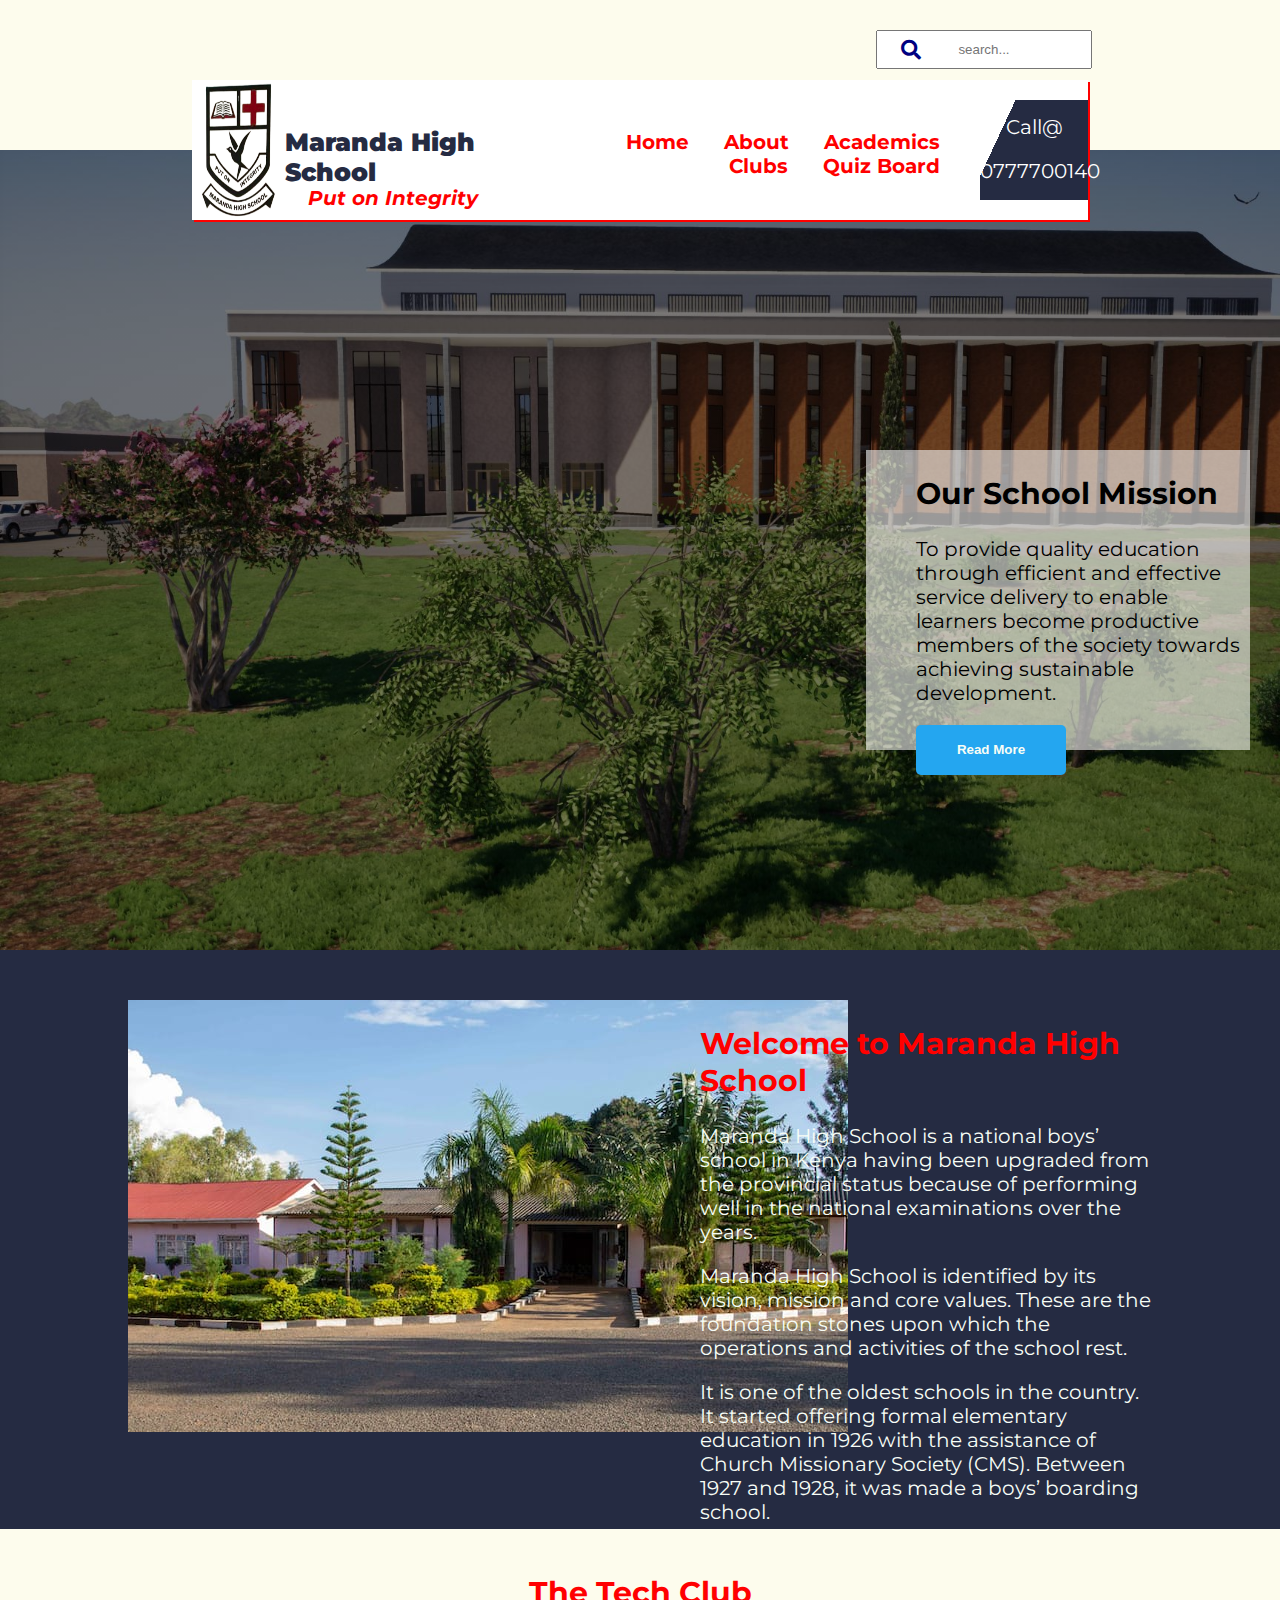
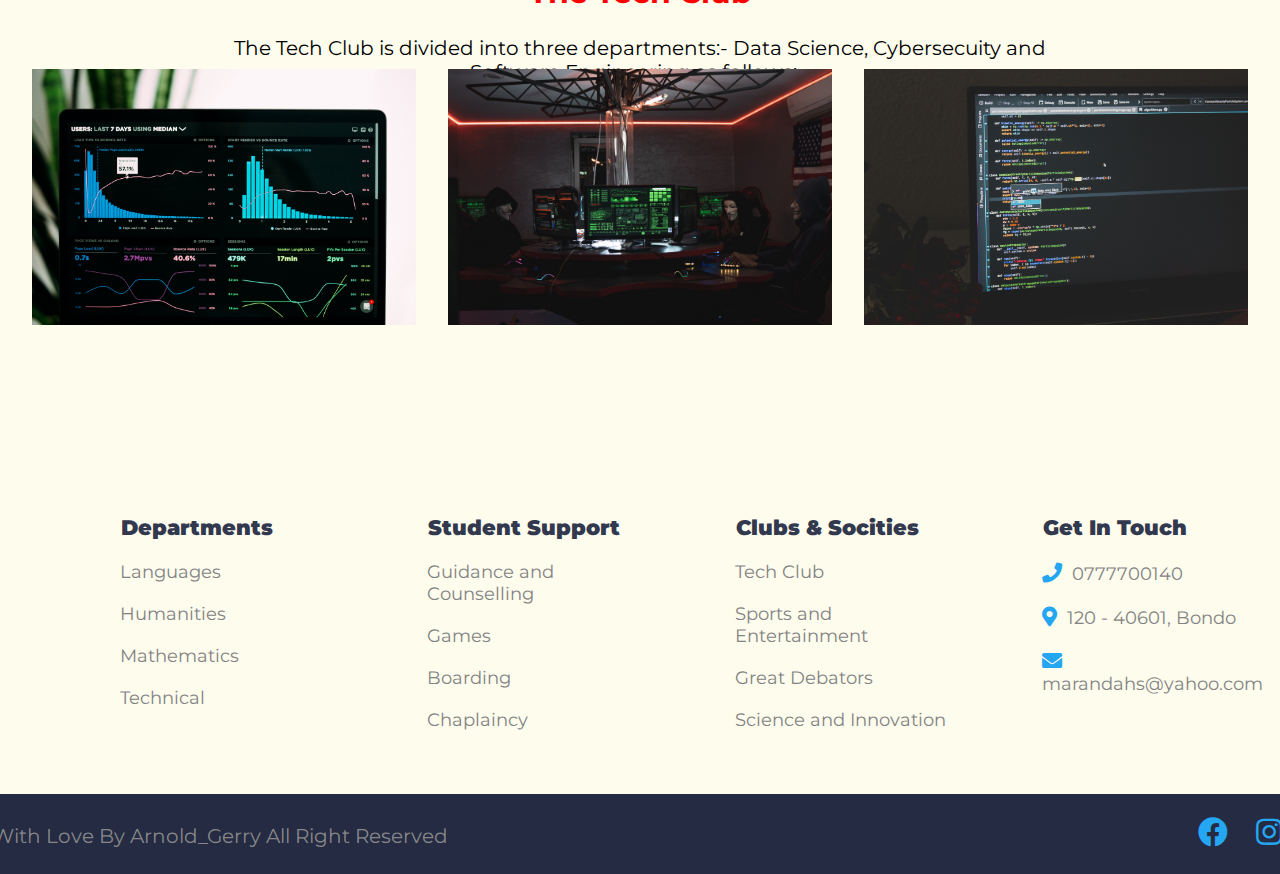
<file: index.html>
<!DOCTYPE html>
<html lang="en">
<head>
    <meta charset="UTF-8">
    <meta http-equiv="X-UA-Compatible" content="IE=edge">
    <meta name="viewport" content="width=device-width, initial-scale=1.0">
    
    <link rel="stylesheet" type="text/css" href="./css/index.css">
    <link href='https://fonts.googleapis.com/css?family=Poppins' rel='stylesheet'>
    <link href='https://fonts.googleapis.com/css?family=Montserrat' rel='stylesheet'>
    <link rel="stylesheet" href="https://use.fontawesome.com/releases/v5.7.2/css/all.css" integrity=crossorigin="anonymous">
    <link rel="stylesheet" href="https://cdnjs.cloudflare.com/ajax/libs/font-awesome/4.7.0/css/font-awesome.min.css">

    <title>Tech Club</title>
</head>
<body>
    
    <!--Container-->
    <div class=container>
        <div class="header">
            <div class="top_header">
                <div class="input_icons">
                    <i class="fas fa-search"></i>
                    <input class="input_field" type="text" placeholder="search...">
                </div>
            </div>
            <div class="nav">
                <div class="logo">
                    <img src="./images/logo.png" alt="Maranda High School Logo">
                    <div class="text-header">
                        <h1><strong>Maranda High School</strong></h1>
                        <p><b>Put on Integrity</b></p>
                    </div>
                </div>

                <div class="navbar">
                    <ul>
                        <li><a href="index.html">Home</a></li>
                        <li><a href="#">About</a></li>
                        <li><a href="#">Academics</a></li>
                        <li><a href="#">Clubs</a></li>
                        <li id="quizz"><a href="quiz.html">Quiz Board</a></li>
                    </ul>
                </div>

                <div class="landline">
                    <p>Call@</p>
                    <p>0777700140</p>
                </div>
            </div>
        </div>

        <!--Content-->
        <div class="content">
            <div class="background_img">
                <div class="mission">
                    <h2>Our School Mission</h2>
                    <p>To provide quality education through efficient and effective service delivery to enable learners become productive members of the society towards achieving sustainable development.</p>
                    <button id="read_more"><strong><a href="#"></a></a>Read More</strong></button>
                </div>
            </div>
            
            <div class="welcome">
                <div class="welcome_img">
                    <img src="./images/oldadmin.jpg" alt="">
                </div>
                <div class="welcome_text">
                    <h2>Welcome to Maranda High School</h2>
                    <p>Maranda High School is a national boys’ school in Kenya having been upgraded from the provincial status because of performing well in the national examinations over the years.</p>
                    <p>Maranda High School is identified by its vision, mission and core values. These are the foundation stones upon which the operations and activities of the school rest.</p>
                    <p>It is one of the oldest schools in the country. It started offering formal elementary education in 1926 with the assistance of Church Missionary Society (CMS). Between 1927 and 1928, it was made a boys’ boarding school.</p>
                </div>
            </div>

            <div class="techclub">
                <div class="heading">
                    <h2>The Tech Club</h2>
                    <p>The Tech Club is divided into three departments:- Data Science, Cybersecuity and Software Engineering as follows: - </p>
                </div>
                <div class="departments">
                    <div id="datascience">
                        <!--<p>Data Science</p>-->
                    </div>
                    <div id="cybersecurity">
                        <!--<p>Cyber Security</p>-->
                    </div>
                    <div id="softwareeng">
                        <!--<p>Software Engineering</p>-->
                    </div>
                </div>
            </div>
        </div>
        <!--End Content-->

        <!-- Footer -->
        <div class="footer">
            <div class="department">
                <h3><strong>Departments</strong></h3>
                <ul>
                    <li><a href="#"></a>Languages</li>
                    <li><a href="#"></a>Humanities</li>
                    <li><a href="#"></a>Mathematics</li>
                    <li><a href="#"></a>Technical</li>
                </ul>
            </div>

            <div class="support">
                <h3><strong>Student Support</strong></h3>
                <ul>
                    <li><a href="#"></a>Guidance and Counselling</li>
                    <li><a href="#"></a>Games</li>
                    <li><a href="#"></a>Boarding</li>
                    <li><a href="#"></a>Chaplaincy</li>
                </ul>
            </div>

            <div class="clubs">
                <h3><strong>Clubs & Socities</strong></h3>
                <ul>
                    <li><a href="#"></a>Tech Club</li>
                    <li><a href="#"></a>Sports and Entertainment</li>
                    <li><a href="#"></a>Great Debators</li>
                    <li><a href="#"></a>Science and Innovation</li>
                </ul>
            </div>

            <div class="intouch">
                <h3><strong>Get In Touch</strong></h3>
                <ul>
                    <li><span><i class="fas fa-phone"></i></span><a href="#"></a>0777700140</li>
                    <li><span><i class="fas fa-map-marker-alt"></i></span><a href="#"></a>120 - 40601, Bondo</li>
                    <li><span><i class="fas fa-envelope"></i></span></i><a href="#"></a>marandahs@yahoo.com</li>
                </ul>
            </div>
        </div>
        <!-- End Footer -->

        <!--Bottom Footer-->
        <div class="btmfooter">
            <div class="sign">
                <p>Made With Love By Arnold_Gerry All Right Reserved</p>
            </div>
            <div class="socials">
                <i class="fab fa-facebook"></i>
                <i class="fab fa-instagram"></i>
                <i class="fab fa-twitter"></i>
            </div>
        </div>
        <!--End Bottom Footer-->

    </div>
    <!--Container-->
    
</body>
</html>
</file>
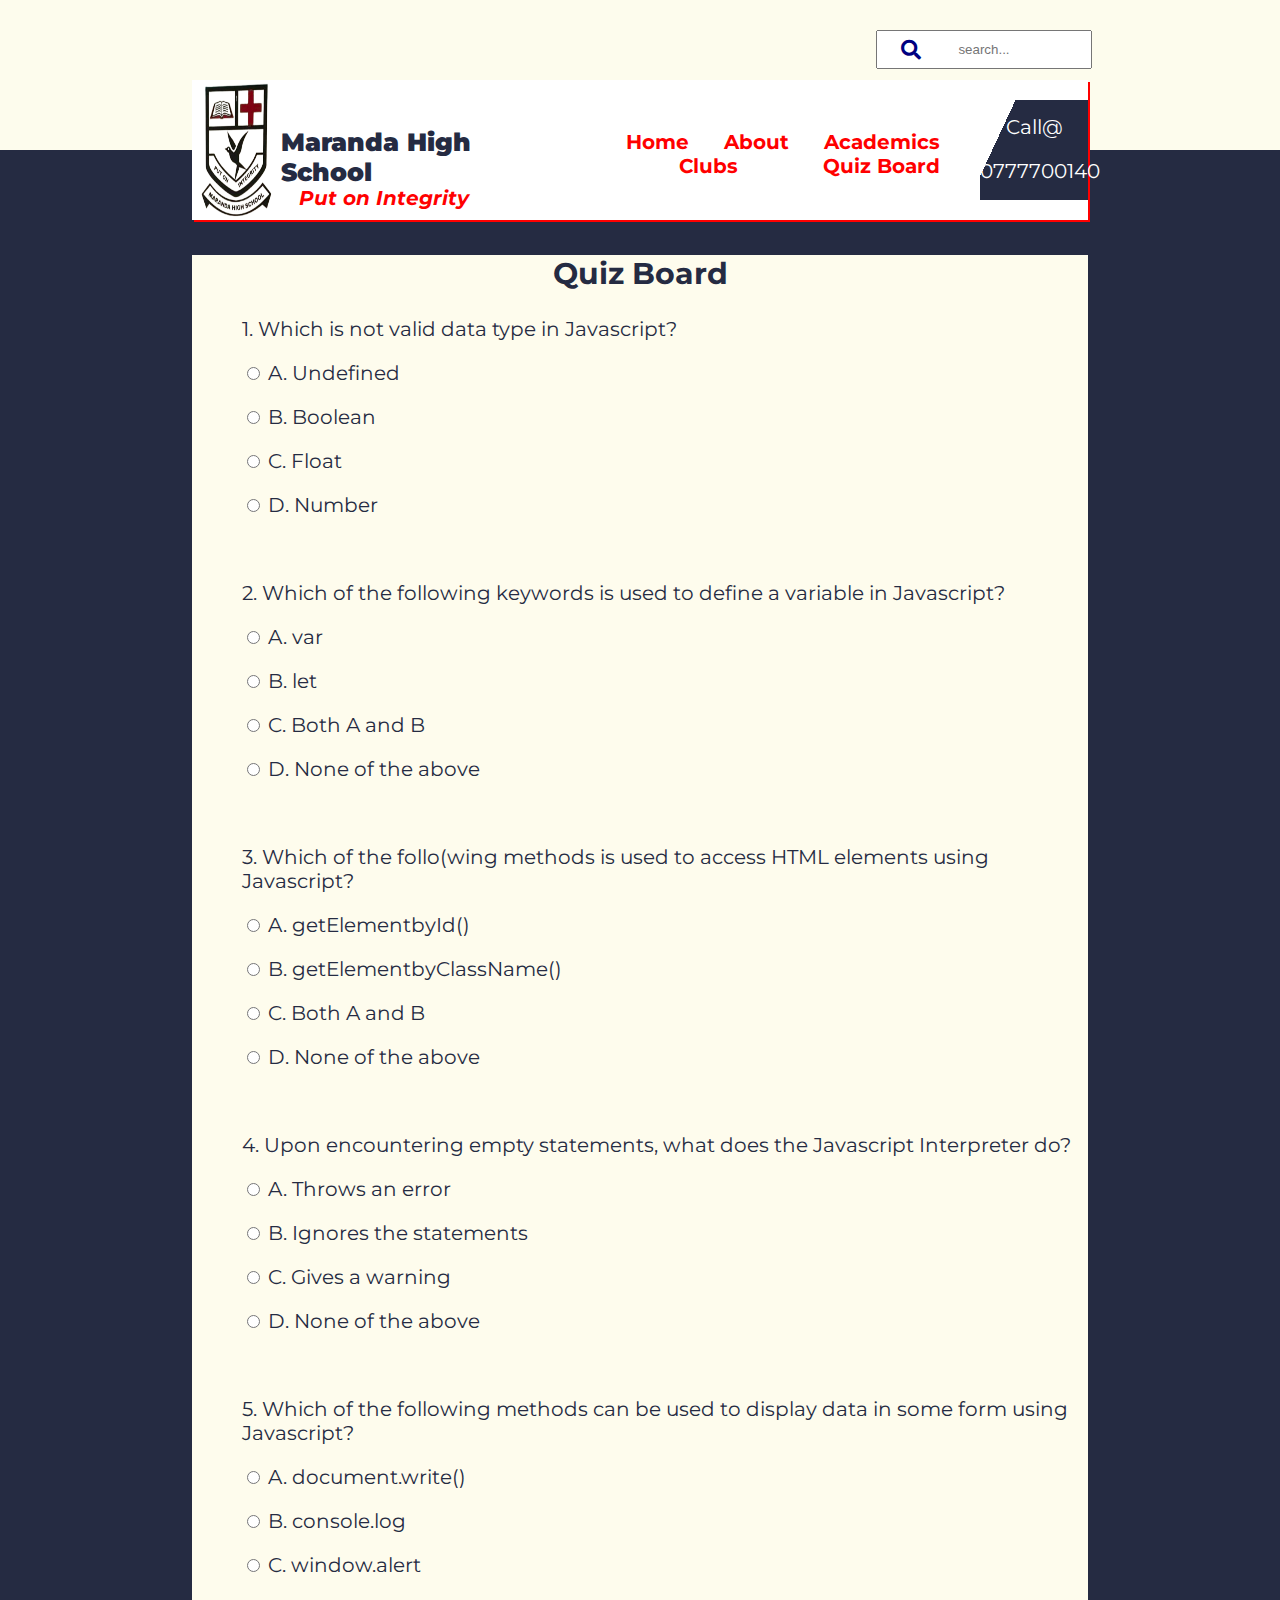
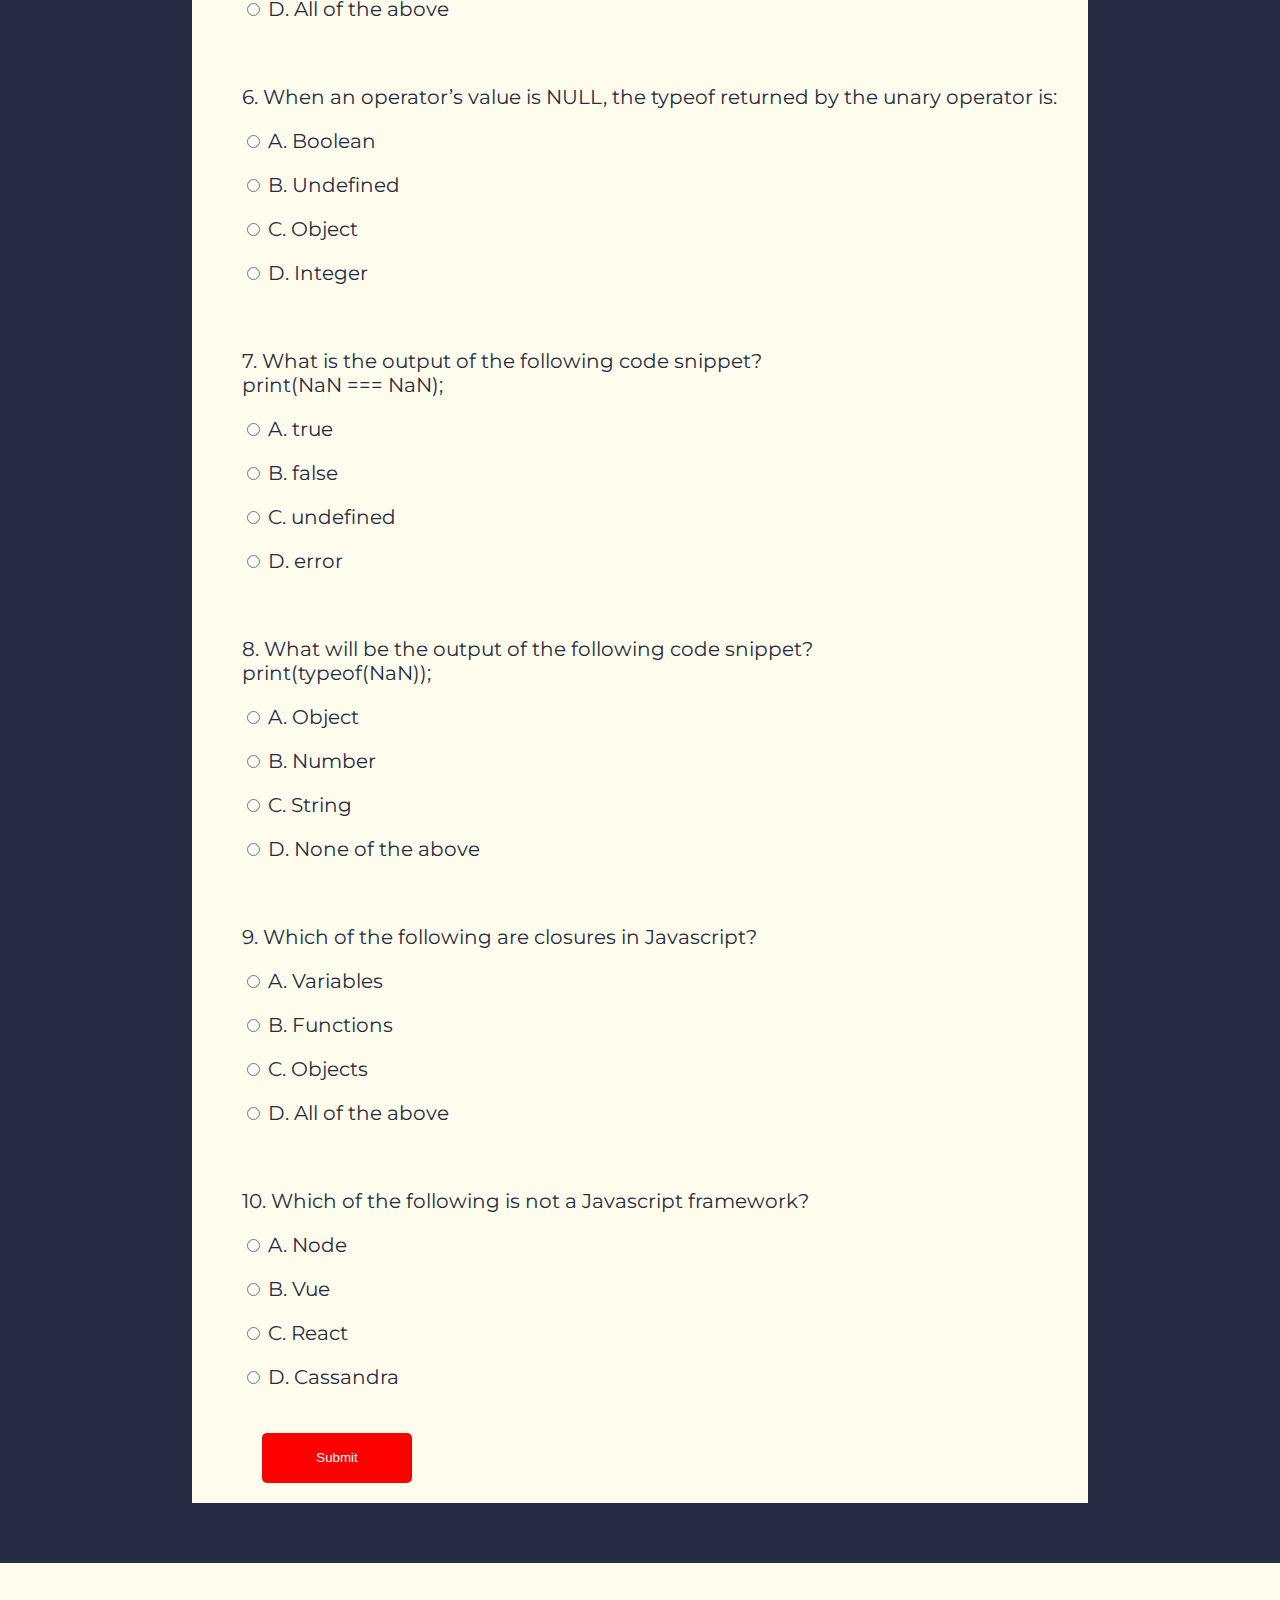
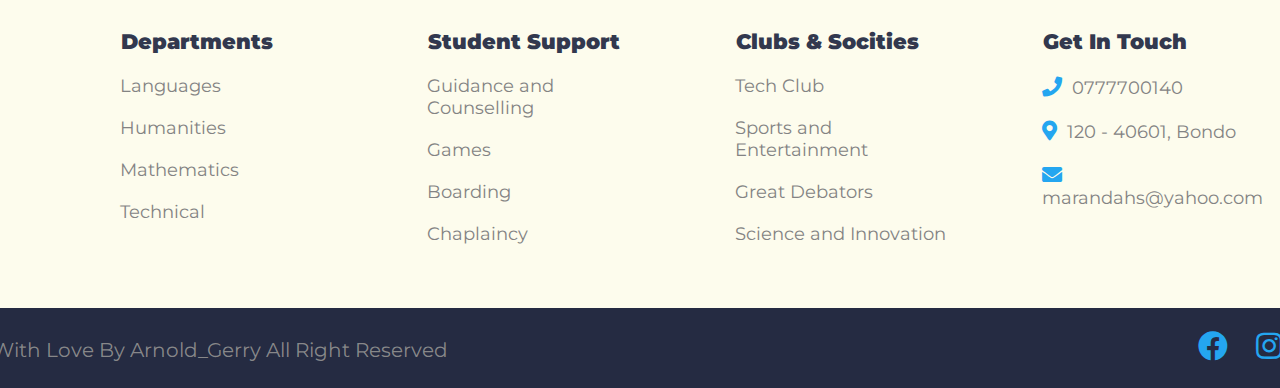
<file: quiz.html>
<!DOCTYPE html>
<html lang="en">
<head>
    <meta charset="UTF-8">
    <meta http-equiv="X-UA-Compatible" content="IE=edge">
    <meta name="viewport" content="width=device-width, initial-scale=1.0">
    
    <link rel="stylesheet" type="text/css" href="./css/index.css">
    <link href='https://fonts.googleapis.com/css?family=Poppins' rel='stylesheet'>
    <link href='https://fonts.googleapis.com/css?family=Montserrat' rel='stylesheet'>
    <link rel="stylesheet" href="https://use.fontawesome.com/releases/v5.7.2/css/all.css" integrity=crossorigin="anonymous">
    <link rel="stylesheet" href="https://cdnjs.cloudflare.com/ajax/libs/font-awesome/4.7.0/css/font-awesome.min.css">

    <title>Tech Club</title>
</head>
<body>

    <!--Container-->
    <div class=container>
        <div class="header">
            <div class="top_header">
                <div class="input_icons">
                    <i class="fas fa-search"></i>
                    <input class="input_field" type="text" placeholder="search...">
                </div>
            </div>
            <div class="nav">
                <div class="logo">
                    <img src="./images/logo.png" alt="Maranda High School Logo">
                    <div class="text-header">
                        <h1><strong>Maranda High School</strong></h1>
                        <p><b>Put on Integrity</b></p>
                    </div>
                </div>

                <div class="navbar">
                    <ul>
                        <li><a href="index.html">Home</a></li>
                        <li><a href="#">About</a></li>
                        <li><a href="#">Academics</a></li>
                        <li><a href="#">Clubs</a></li>
                        <li id="quiz"><a href="quiz.html">Quiz Board</a></li>
                    </ul>
                </div>

                <div class="landline">
                    <p>Call@</p>
                    <p>0777700140</p>
                </div>
            </div>
        </div>
    </div>

    <!--Quiz Board-->
    <div class="board">
    <h2>Quiz Board</h2>
    <form name="quiz" id="quiz">
        <!--Question 1-->
        <div>
            <p>1. Which is not valid data type in Javascript?</p>
            <p><input type="radio" name="quiz1" value="Undefined"> A. Undefined</p>
            <p><input type="radio" name="quiz1" value="Boolean"> B. Boolean</p>
            <p><input type="radio" name="quiz1" value="Float"> C. Float</p>
            <p><input type="radio" name="quiz1" value="Number"> D. Number</p>
        </div>
        <br>
        <!--Question 2-->
        <div>
            <p>2. Which of the following keywords is used to define a variable in Javascript?</p>
            <p><input type="radio" name="quiz2" value="var"> A. var</p>
            <p><input type="radio" name="quiz2" value="let"> B. let</p>
            <p><input type="radio" name="quiz2" value="Both"> C. Both A and B</p>
            <p><input type="radio" name="quiz2" value="None"> D. None of the above</p>
        </div>
        <br>
        <!--Question 3-->
        <div>
            <p>3. Which of the follo(wing methods is used to access HTML elements using Javascript?</p>
            <p><input type="radio" name="quiz3" value="getElementbyId"> A. getElementbyId()</p>
            <p><input type="radio" name="quiz3" value="getElementbyClassName"> B. getElementbyClassName()</p>
            <p><input type="radio" name="quiz3" value="Both"> C. Both A and B</p>
            <p><input type="radio" name="quiz3" value="None"> D. None of the above</p>
        </div>
        <br>
        <!--Question 4-->
        <div>
            <p>4. Upon encountering empty statements, what does the Javascript Interpreter do?</p>
            <p><input type="radio" name="quiz4" value="Throws"> A. Throws an error</p>
            <p><input type="radio" name="quiz4" value="Ignores"> B. Ignores the statements</p>
            <p><input type="radio" name="quiz4" value="Gives"> C. Gives a warning</p>
            <p><input type="radio" name="quiz4" value="None"> D. None of the above</p>
        </div>
        <br>
        <!--Question 5-->
        <div>
            <p>5. Which of the following methods can be used to display data in some form using Javascript?</p>
            <p><input type="radio" name="quiz5" value="write"> A. document.write()</p>
            <p><input type="radio" name="quiz5" value="console"> B. console.log</p>
            <p><input type="radio" name="quiz5" value="window"> C. window.alert</p>
            <p><input type="radio" name="quiz5" value="all"> D. All of the above</p>
        </div>
        <br>
        <!--Question 6-->
        <div>
            <p>6. When an operator’s value is NULL, the typeof returned by the unary operator is:</p>
            <p><input type="radio" name="quiz6" value="Boolean"> A. Boolean</p>
            <p><input type="radio" name="quiz6" value="Undefined"> B. Undefined</p>
            <p><input type="radio" name="quiz6" value="Object"> C. Object</p>
            <p><input type="radio" name="quiz6" value="Integer"> D. Integer</p>
        </div>
        <br>
        <!--Question 7-->
        <div>
            <p>7. What is the output of the following  code snippet? <br> print(NaN === NaN);</p>
            <p><input type="radio" name="quiz7" value="true"> A. true</p>
            <p><input type="radio" name="quiz7" value="false"> B. false</p>
            <p><input type="radio" name="quiz7" value="undefined"> C. undefined</p>
            <p><input type="radio" name="quiz7" value="error"> D. error</p>
        </div>
        <br>
        <!--Question 8-->
        <div>
            <p>8. What will be the output of the following code snippet? <br> print(typeof(NaN));</p>
            <p><input type="radio" name="quiz8" value="Object"> A. Object</p>
            <p><input type="radio" name="quiz8" value="Number"> B. Number</p>
            <p><input type="radio" name="quiz8" value="String"> C. String</p>
            <p><input type="radio" name="quiz8" value="None of the above"> D. None of the above</p>
        </div>
        <br>
        <!--Question 9-->
        <div>
            <p>9. Which of the following are closures in Javascript?</p>
            <p><input type="radio" name="quiz9" value="Variables"> A. Variables</p>
            <p><input type="radio" name="quiz9" value="Functions"> B. Functions</p>
            <p><input type="radio" name="quiz9" value="Objects"> C. Objects</p>
            <p><input type="radio" name="quiz9" value="All"> D. All of the above</p>
        </div>
        <br>
        <!--Question 10-->
        <div>
            <p>10. Which of the following is not a Javascript framework?</p>
            <p><input type="radio" name="quiz10" value="Node"> A. Node</p>
            <p><input type="radio" name="quiz10" value="Vue"> B. Vue</p>
            <p><input type="radio" name="quiz10" value="React"> C. React</p>
            <p><input type="radio" name="quiz10" value="Cassandra"> D. Cassandra</p>
        </div>
         <br>
        <input type="button" name="" id="submitbtn" value="Submit" onclick="check()">
    </form>
    </div>
    <!--End Quiz Board-->

    <!-- Footer -->
    <div class="footer">
        <div class="department">
            <h3><strong>Departments</strong></h3>
            <ul>
                <li><a href="#"></a>Languages</li>
                <li><a href="#"></a>Humanities</li>
                <li><a href="#"></a>Mathematics</li>
                <li><a href="#"></a>Technical</li>
            </ul>
        </div>

        <div class="support">
            <h3><strong>Student Support</strong></h3>
            <ul>
                <li><a href="#"></a>Guidance and Counselling</li>
                <li><a href="#"></a>Games</li>
                <li><a href="#"></a>Boarding</li>
                <li><a href="#"></a>Chaplaincy</li>
            </ul>
        </div>

        <div class="clubs">
            <h3><strong>Clubs & Socities</strong></h3>
            <ul>
                <li><a href="#"></a>Tech Club</li>
                <li><a href="#"></a>Sports and Entertainment</li>
                <li><a href="#"></a>Great Debators</li>
                <li><a href="#"></a>Science and Innovation</li>
            </ul>
        </div>

        <div class="intouch">
            <h3><strong>Get In Touch</strong></h3>
            <ul>
                <li><span><i class="fas fa-phone"></i></span><a href="#"></a>0777700140</li>
                <li><span><i class="fas fa-map-marker-alt"></i></span><a href="#"></a>120 - 40601, Bondo</li>
                <li><span><i class="fas fa-envelope"></i></span></i><a href="#"></a>marandahs@yahoo.com</li>
            </ul>
        </div>
    </div>
    <!-- End Footer -->

    <!--Bottom Footer-->
    <div class="btmfooter">
        <div class="sign">
            <p>Made With Love By Arnold_Gerry All Right Reserved</p>
        </div>
        <div class="socials">
            <i class="fab fa-facebook"></i>
            <i class="fab fa-instagram"></i>
            <i class="fab fa-twitter"></i>
        </div>
    </div>
    <!--End Bottom Footer-->


    <!--Scripts-->
    <script src="./js/script.js"></script>

</body>
</html>
</file>
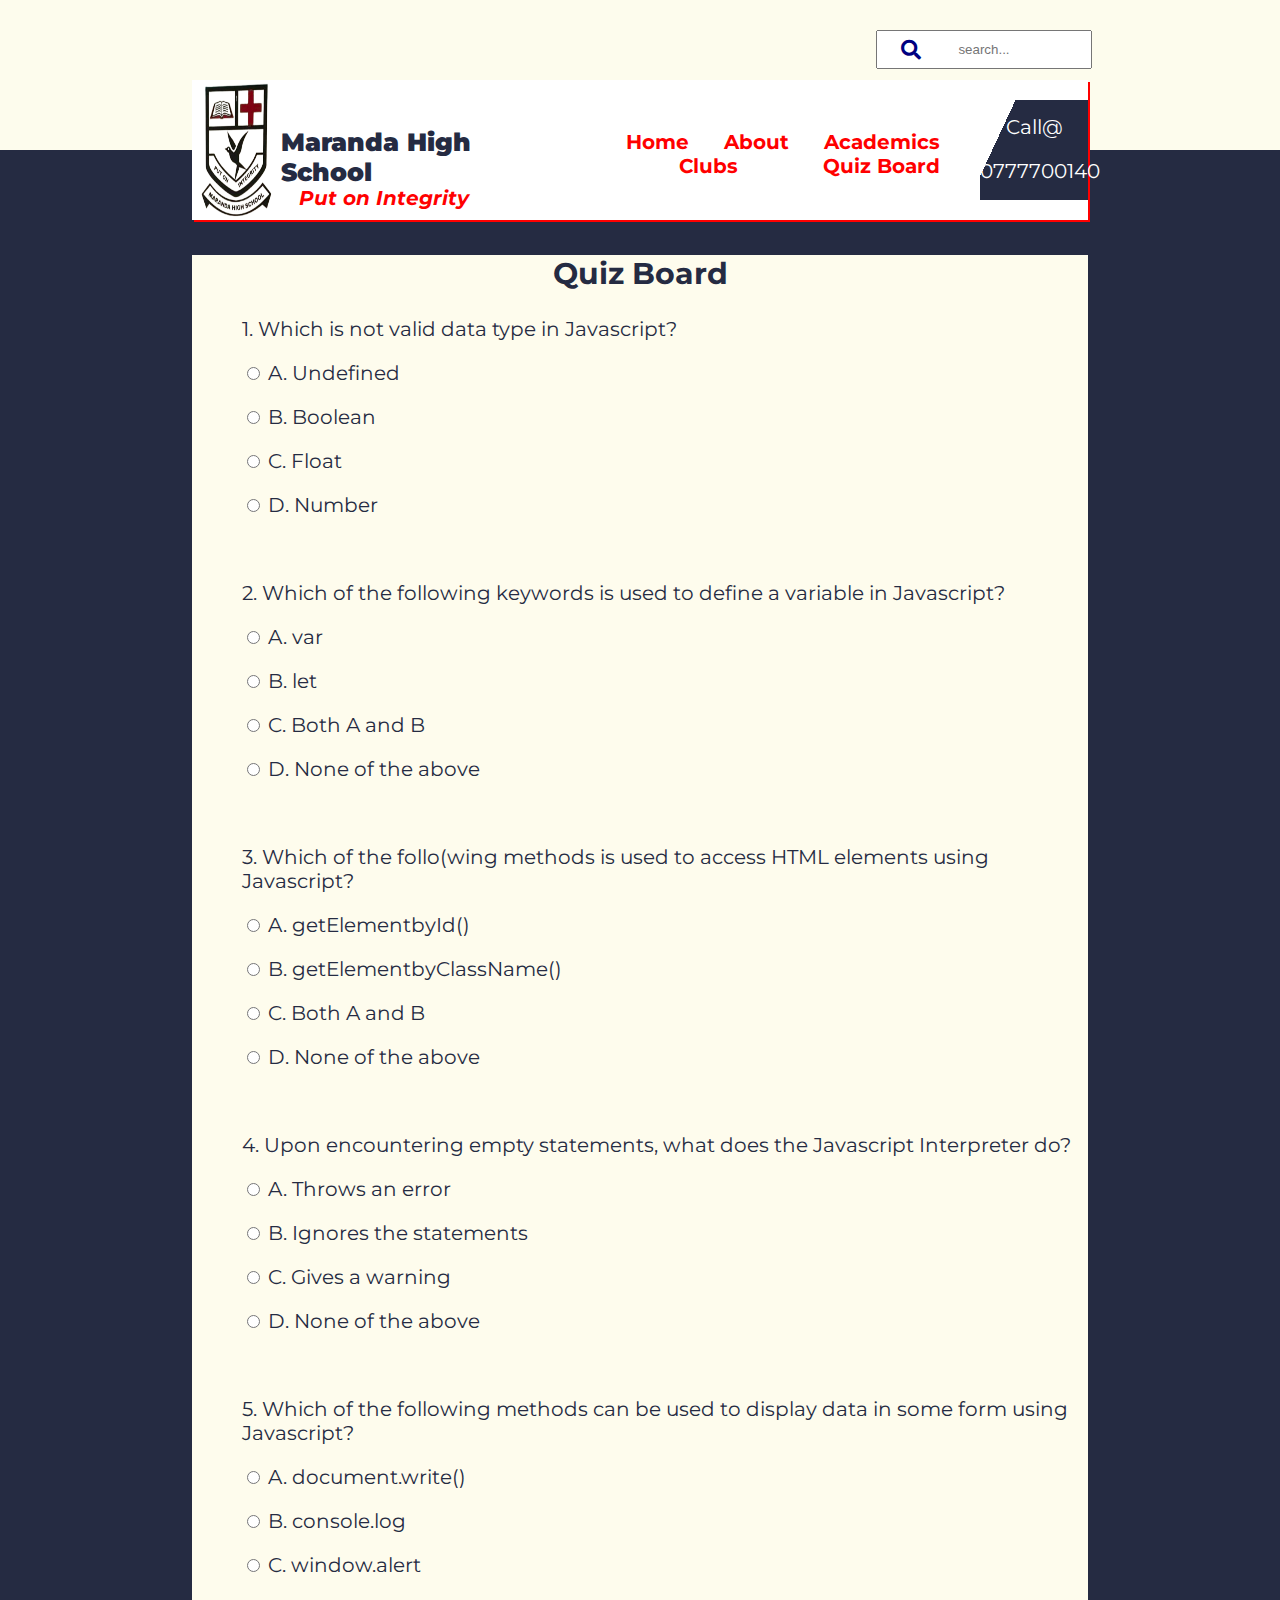
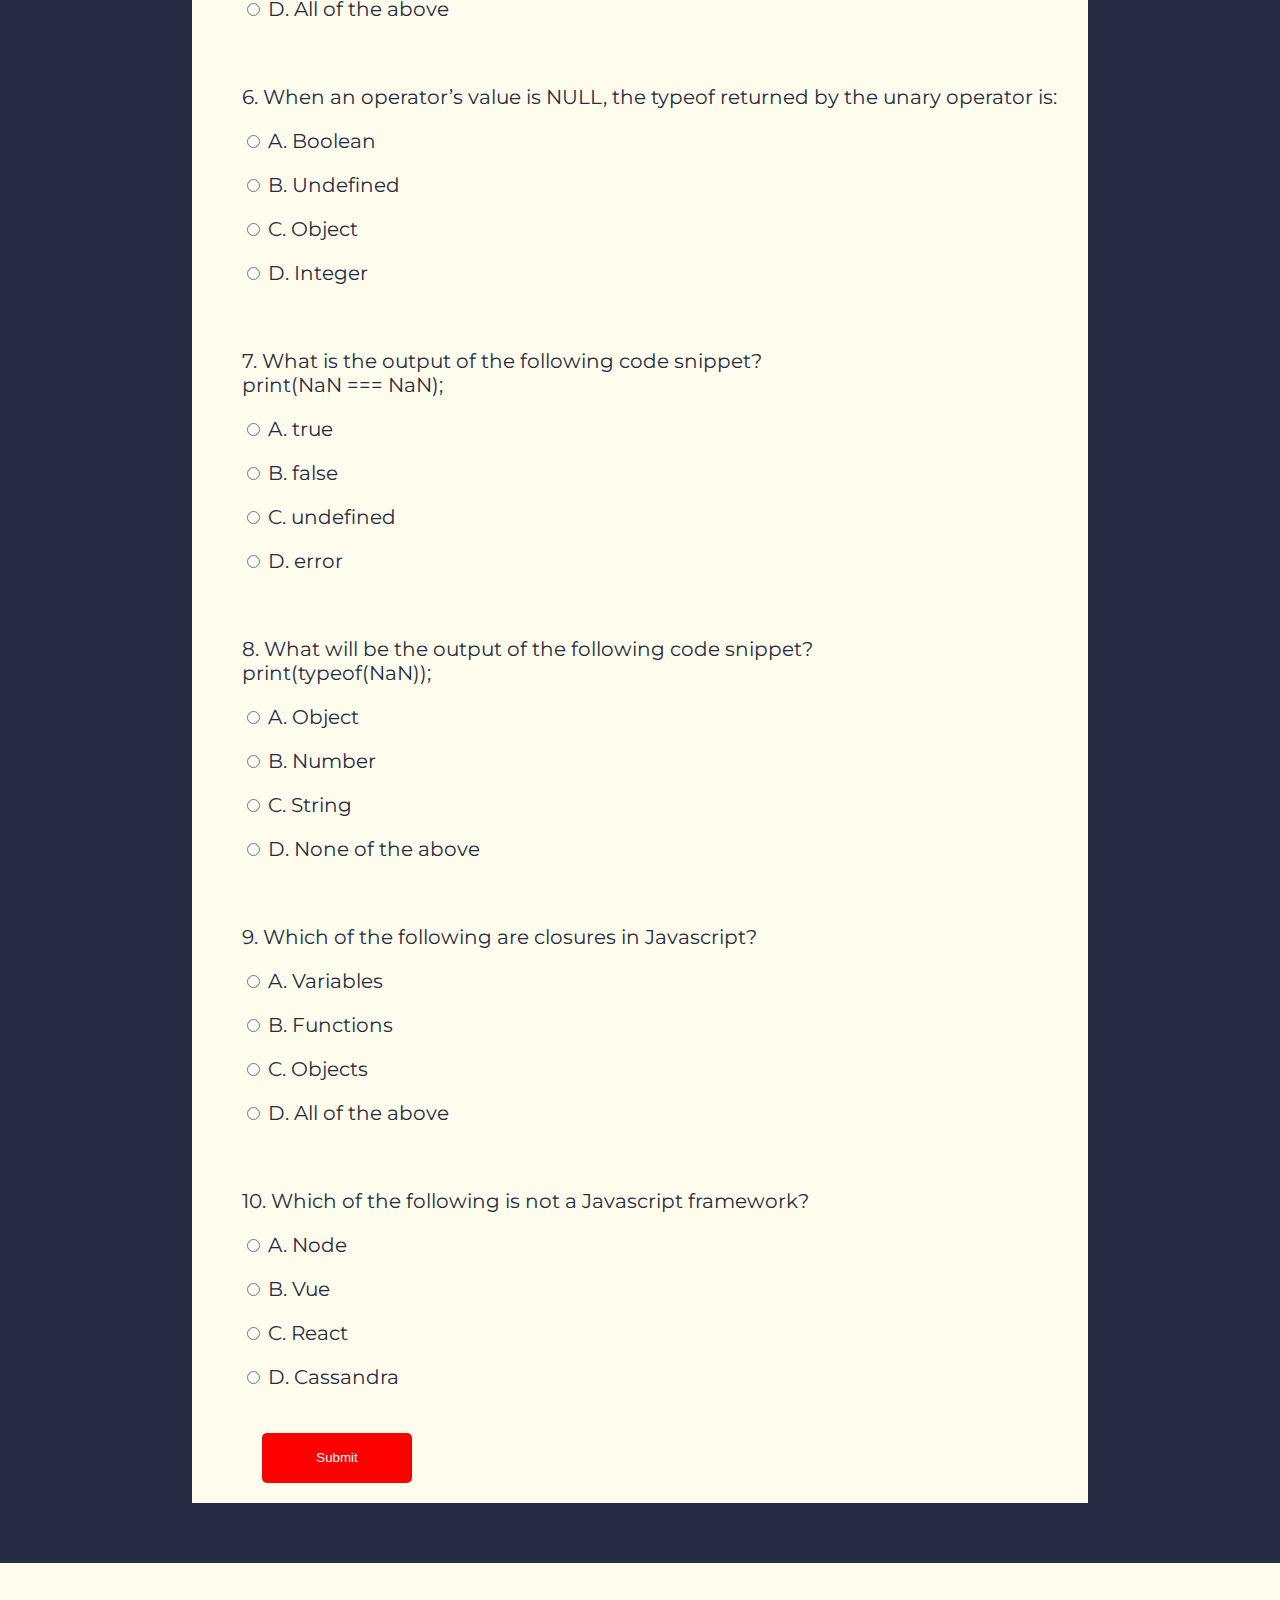
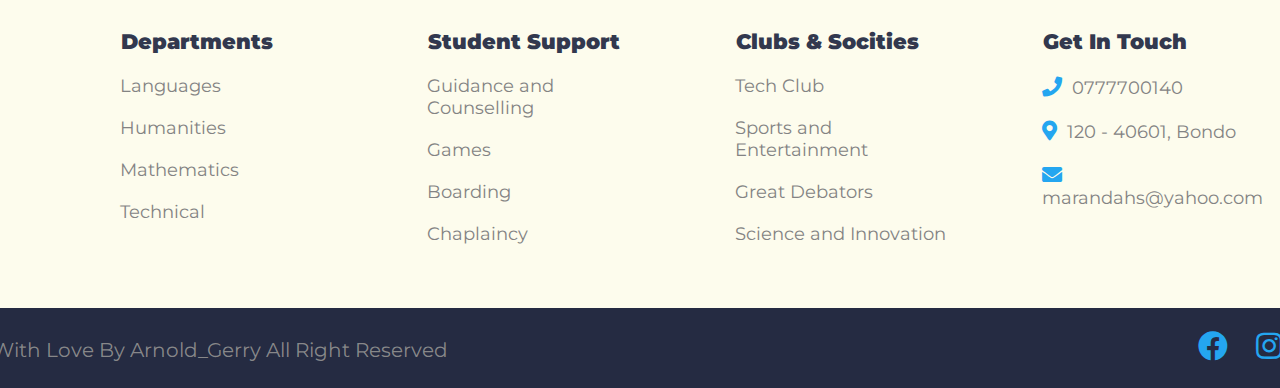
<file: html/quiz.html>
<!DOCTYPE html>
<html lang="en">
<head>
    <meta charset="UTF-8">
    <meta http-equiv="X-UA-Compatible" content="IE=edge">
    <meta name="viewport" content="width=device-width, initial-scale=1.0">
    
    <link rel="stylesheet" type="text/css" href="../css/index.css">
    <link href='https://fonts.googleapis.com/css?family=Poppins' rel='stylesheet'>
    <link href='https://fonts.googleapis.com/css?family=Montserrat' rel='stylesheet'>
    <link rel="stylesheet" href="https://use.fontawesome.com/releases/v5.7.2/css/all.css" integrity=crossorigin="anonymous">
    <link rel="stylesheet" href="https://cdnjs.cloudflare.com/ajax/libs/font-awesome/4.7.0/css/font-awesome.min.css">

    <title>Tech Club</title>
</head>
<body>

    <!--Container-->
    <div class=container>
        <div class="header">
            <div class="top_header">
                <div class="input_icons">
                    <i class="fas fa-search"></i>
                    <input class="input_field" type="text" placeholder="search...">
                </div>
            </div>
            <div class="nav">
                <div class="logo">
                    <img src="../images/logo.png" alt="Maranda High School Logo">
                    <div class="text-header">
                        <h1><strong>Maranda High School</strong></h1>
                        <p><b>Put on Integrity</b></p>
                    </div>
                </div>

                <div class="navbar">
                    <ul>
                        <li><a href="/index.html">Home</a></li>
                        <li><a href="#">About</a></li>
                        <li><a href="#">Academics</a></li>
                        <li><a href="#">Clubs</a></li>
                        <li id="quiz"><a href="quiz.html">Quiz Board</a></li>
                    </ul>
                </div>

                <div class="landline">
                    <p>Call@</p>
                    <p>0777700140</p>
                </div>
            </div>
        </div>
    </div>

    <!--Quiz Board-->
    <div class="board">
    <h2>Quiz Board</h2>
    <form name="quiz" id="quiz">
        <!--Question 1-->
        <div>
            <p>1. Which is not valid data type in Javascript?</p>
            <p><input type="radio" name="quiz1" value="Undefined"> A. Undefined</p>
            <p><input type="radio" name="quiz1" value="Boolean"> B. Boolean</p>
            <p><input type="radio" name="quiz1" value="Float"> C. Float</p>
            <p><input type="radio" name="quiz1" value="Number"> D. Number</p>
        </div>
        <br>
        <!--Question 2-->
        <div>
            <p>2. Which of the following keywords is used to define a variable in Javascript?</p>
            <p><input type="radio" name="quiz2" value="var"> A. var</p>
            <p><input type="radio" name="quiz2" value="let"> B. let</p>
            <p><input type="radio" name="quiz2" value="Both"> C. Both A and B</p>
            <p><input type="radio" name="quiz2" value="None"> D. None of the above</p>
        </div>
        <br>
        <!--Question 3-->
        <div>
            <p>3. Which of the follo(wing methods is used to access HTML elements using Javascript?</p>
            <p><input type="radio" name="quiz3" value="getElementbyId"> A. getElementbyId()</p>
            <p><input type="radio" name="quiz3" value="getElementbyClassName"> B. getElementbyClassName()</p>
            <p><input type="radio" name="quiz3" value="Both"> C. Both A and B</p>
            <p><input type="radio" name="quiz3" value="None"> D. None of the above</p>
        </div>
        <br>
        <!--Question 4-->
        <div>
            <p>4. Upon encountering empty statements, what does the Javascript Interpreter do?</p>
            <p><input type="radio" name="quiz4" value="Throws"> A. Throws an error</p>
            <p><input type="radio" name="quiz4" value="Ignores"> B. Ignores the statements</p>
            <p><input type="radio" name="quiz4" value="Gives"> C. Gives a warning</p>
            <p><input type="radio" name="quiz4" value="None"> D. None of the above</p>
        </div>
        <br>
        <!--Question 5-->
        <div>
            <p>5. Which of the following methods can be used to display data in some form using Javascript?</p>
            <p><input type="radio" name="quiz5" value="write"> A. document.write()</p>
            <p><input type="radio" name="quiz5" value="console"> B. console.log</p>
            <p><input type="radio" name="quiz5" value="window"> C. window.alert</p>
            <p><input type="radio" name="quiz5" value="all"> D. All of the above</p>
        </div>
        <br>
        <!--Question 6-->
        <div>
            <p>6. When an operator’s value is NULL, the typeof returned by the unary operator is:</p>
            <p><input type="radio" name="quiz6" value="Boolean"> A. Boolean</p>
            <p><input type="radio" name="quiz6" value="Undefined"> B. Undefined</p>
            <p><input type="radio" name="quiz6" value="Object"> C. Object</p>
            <p><input type="radio" name="quiz6" value="Integer"> D. Integer</p>
        </div>
        <br>
        <!--Question 7-->
        <div>
            <p>7. What is the output of the following  code snippet? <br> print(NaN === NaN);</p>
            <p><input type="radio" name="quiz7" value="true"> A. true</p>
            <p><input type="radio" name="quiz7" value="false"> B. false</p>
            <p><input type="radio" name="quiz7" value="undefined"> C. undefined</p>
            <p><input type="radio" name="quiz7" value="error"> D. error</p>
        </div>
        <br>
        <!--Question 8-->
        <div>
            <p>8. What will be the output of the following code snippet? <br> print(typeof(NaN));</p>
            <p><input type="radio" name="quiz8" value="Object"> A. Object</p>
            <p><input type="radio" name="quiz8" value="Number"> B. Number</p>
            <p><input type="radio" name="quiz8" value="String"> C. String</p>
            <p><input type="radio" name="quiz8" value="None of the above"> D. None of the above</p>
        </div>
        <br>
        <!--Question 9-->
        <div>
            <p>9. Which of the following are closures in Javascript?</p>
            <p><input type="radio" name="quiz9" value="Variables"> A. Variables</p>
            <p><input type="radio" name="quiz9" value="Functions"> B. Functions</p>
            <p><input type="radio" name="quiz9" value="Objects"> C. Objects</p>
            <p><input type="radio" name="quiz9" value="All"> D. All of the above</p>
        </div>
        <br>
        <!--Question 10-->
        <div>
            <p>10. Which of the following is not a Javascript framework?</p>
            <p><input type="radio" name="quiz10" value="Node"> A. Node</p>
            <p><input type="radio" name="quiz10" value="Vue"> B. Vue</p>
            <p><input type="radio" name="quiz10" value="React"> C. React</p>
            <p><input type="radio" name="quiz10" value="Cassandra"> D. Cassandra</p>
        </div>
         <br>
        <input type="button" name="" id="submitbtn" value="Submit" onclick="check()">
    </form>
    </div>
    <!--End Quiz Board-->

    <!-- Footer -->
    <div class="footer">
        <div class="department">
            <h3><strong>Departments</strong></h3>
            <ul>
                <li><a href="#"></a>Languages</li>
                <li><a href="#"></a>Humanities</li>
                <li><a href="#"></a>Mathematics</li>
                <li><a href="#"></a>Technical</li>
            </ul>
        </div>

        <div class="support">
            <h3><strong>Student Support</strong></h3>
            <ul>
                <li><a href="#"></a>Guidance and Counselling</li>
                <li><a href="#"></a>Games</li>
                <li><a href="#"></a>Boarding</li>
                <li><a href="#"></a>Chaplaincy</li>
            </ul>
        </div>

        <div class="clubs">
            <h3><strong>Clubs & Socities</strong></h3>
            <ul>
                <li><a href="#"></a>Tech Club</li>
                <li><a href="#"></a>Sports and Entertainment</li>
                <li><a href="#"></a>Great Debators</li>
                <li><a href="#"></a>Science and Innovation</li>
            </ul>
        </div>

        <div class="intouch">
            <h3><strong>Get In Touch</strong></h3>
            <ul>
                <li><span><i class="fas fa-phone"></i></span><a href="#"></a>0777700140</li>
                <li><span><i class="fas fa-map-marker-alt"></i></span><a href="#"></a>120 - 40601, Bondo</li>
                <li><span><i class="fas fa-envelope"></i></span></i><a href="#"></a>marandahs@yahoo.com</li>
            </ul>
        </div>
    </div>
    <!-- End Footer -->

    <!--Bottom Footer-->
    <div class="btmfooter">
        <div class="sign">
            <p>Made With Love By Arnold_Gerry All Right Reserved</p>
        </div>
        <div class="socials">
            <i class="fab fa-facebook"></i>
            <i class="fab fa-instagram"></i>
            <i class="fab fa-twitter"></i>
        </div>
    </div>
    <!--End Bottom Footer-->


    <!--Scripts-->
    <script src="../js/script.js"></script>

</body>
</html>
</file>
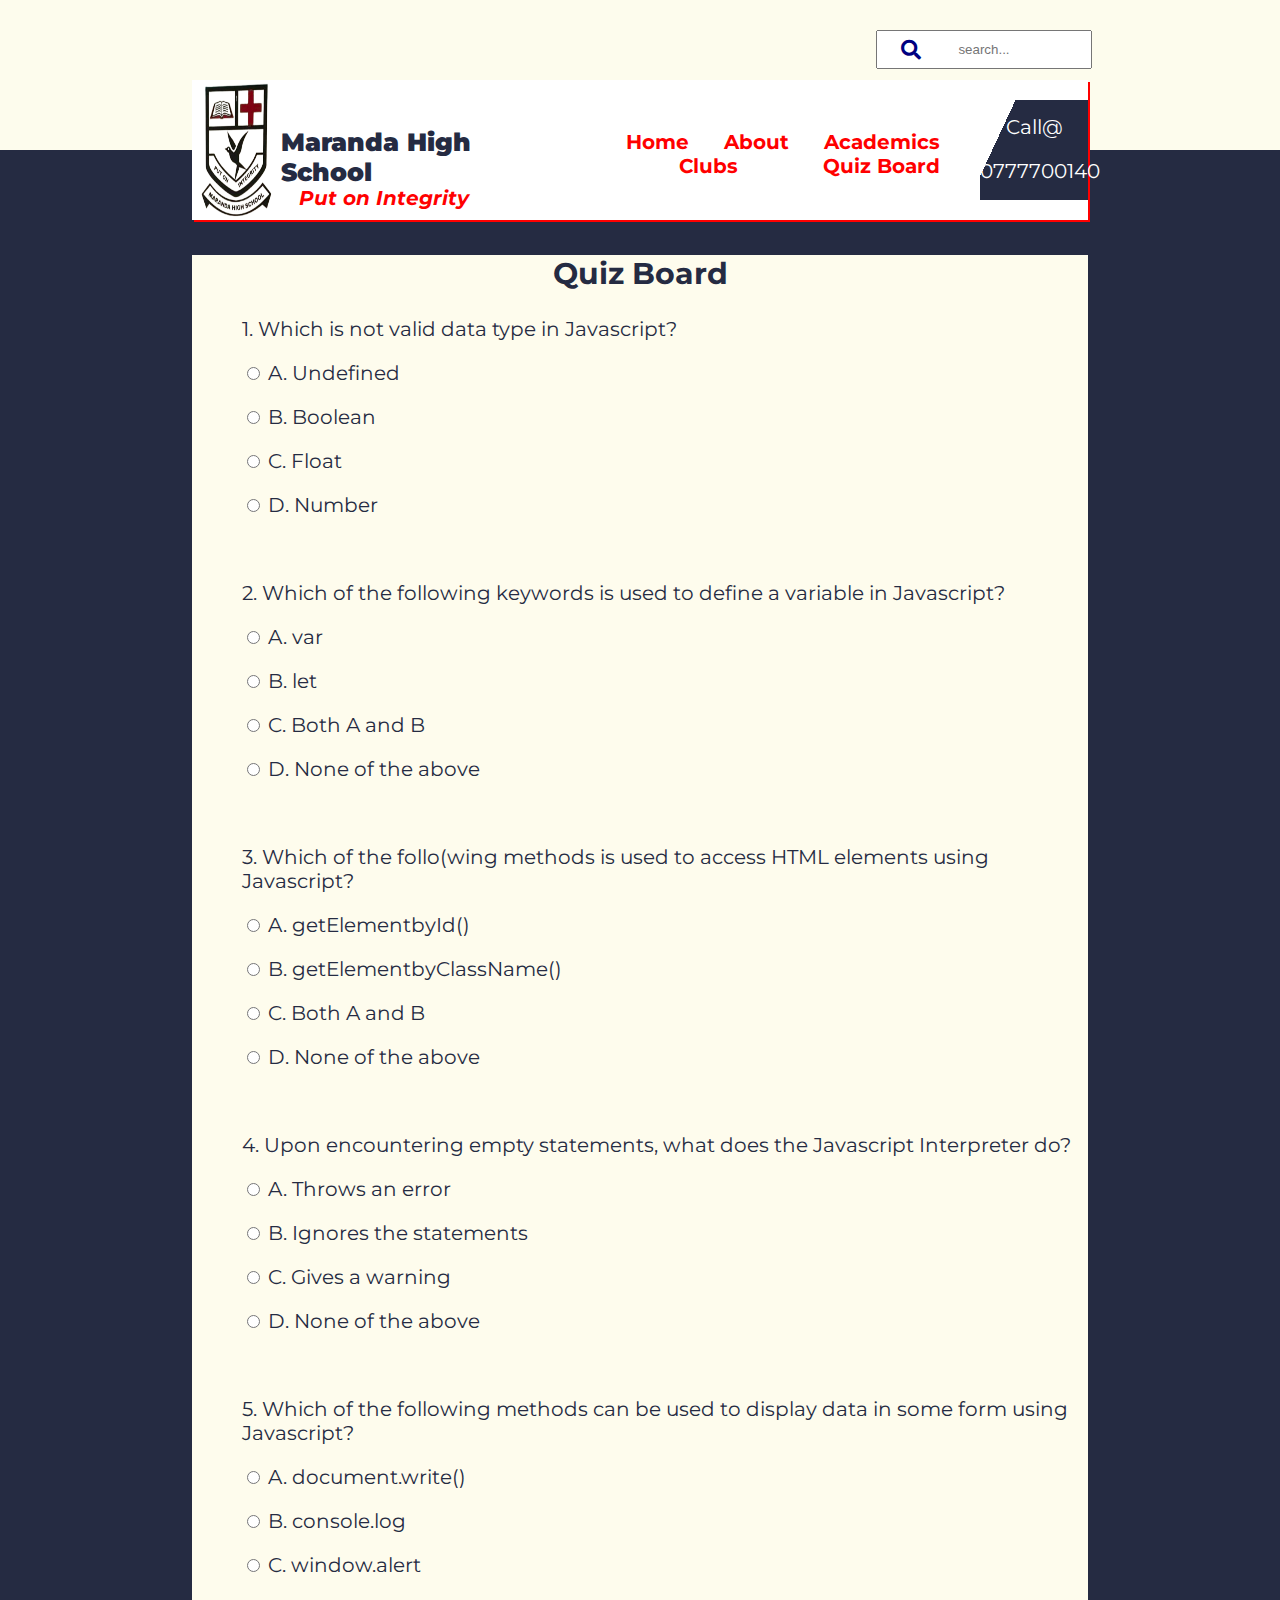
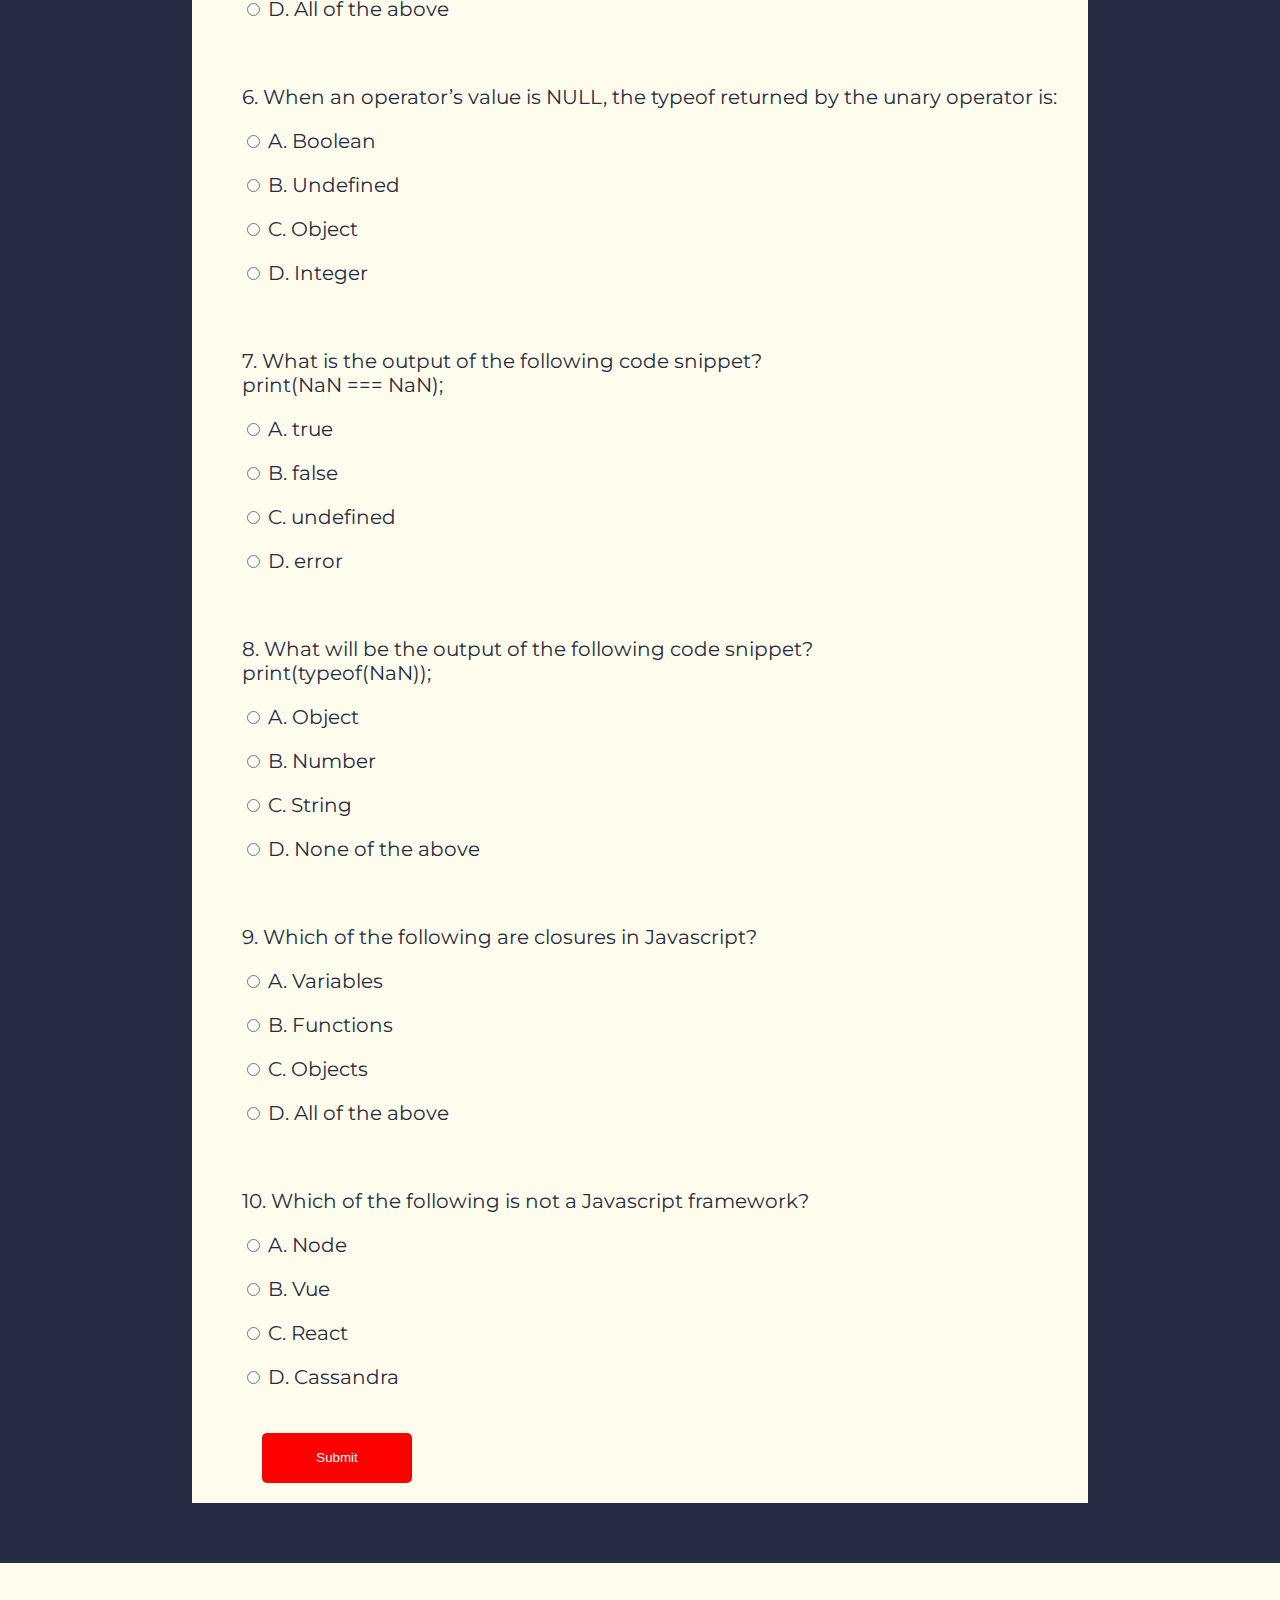
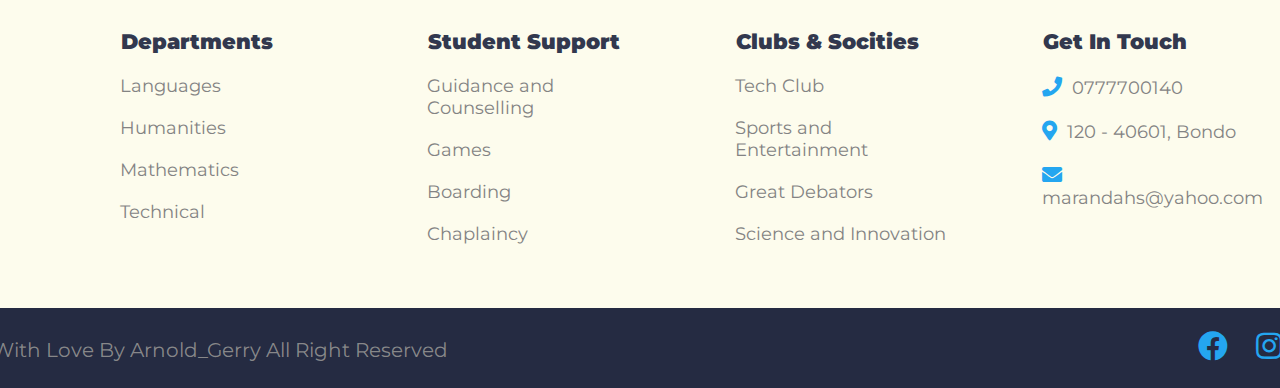
<file: html/quizz.html>
<!DOCTYPE html>
<html lang="en">
<head>
    <meta charset="UTF-8">
    <meta http-equiv="X-UA-Compatible" content="IE=edge">
    <meta name="viewport" content="width=device-width, initial-scale=1.0">
    
    <link rel="stylesheet" type="text/css" href="../css/index.css">
    <link href='https://fonts.googleapis.com/css?family=Poppins' rel='stylesheet'>
    <link href='https://fonts.googleapis.com/css?family=Montserrat' rel='stylesheet'>
    <link rel="stylesheet" href="https://use.fontawesome.com/releases/v5.7.2/css/all.css" integrity=crossorigin="anonymous">
    <link rel="stylesheet" href="https://cdnjs.cloudflare.com/ajax/libs/font-awesome/4.7.0/css/font-awesome.min.css">

    <title>Tech Club</title>
</head>
<body>

    <!--Container-->
    <div class=container>
        <div class="header">
            <div class="top_header">
                <div class="input_icons">
                    <i class="fas fa-search"></i>
                    <input class="input_field" type="text" placeholder="search...">
                </div>
            </div>
            <div class="nav">
                <div class="logo">
                    <img src="../images/logo.png" alt="Maranda High School Logo">
                    <div class="text-header">
                        <h1><strong>Maranda High School</strong></h1>
                        <p><b>Put on Integrity</b></p>
                    </div>
                </div>

                <div class="navbar">
                    <ul>
                        <li><a href="index.html">Home</a></li>
                        <li><a href="#">About</a></li>
                        <li><a href="#">Academics</a></li>
                        <li><a href="#">Clubs</a></li>
                        <li id="quiz"><a href="quiz.html">Quiz Board</a></li>
                    </ul>
                </div>

                <div class="landline">
                    <p>Call@</p>
                    <p>0777700140</p>
                </div>
            </div>
        </div>
    </div>

    <!--Quiz Board-->
    <div class="board">
    <h2>Quiz Board</h2>
    <form name="quiz" id="quiz">
        <!--Question 1-->
        <div>
            <p>1. Which is not valid data type in Javascript?</p>
            <p><input type="radio" name="quiz1" value="Undefined"> A. Undefined</p>
            <p><input type="radio" name="quiz1" value="Boolean"> B. Boolean</p>
            <p><input type="radio" name="quiz1" value="Float"> C. Float</p>
            <p><input type="radio" name="quiz1" value="Number"> D. Number</p>
        </div>
        <br>
        <!--Question 2-->
        <div>
            <p>2. Which of the following keywords is used to define a variable in Javascript?</p>
            <p><input type="radio" name="quiz2" value="var"> A. var</p>
            <p><input type="radio" name="quiz2" value="let"> B. let</p>
            <p><input type="radio" name="quiz2" value="Both"> C. Both A and B</p>
            <p><input type="radio" name="quiz2" value="None"> D. None of the above</p>
        </div>
        <br>
        <!--Question 3-->
        <div>
            <p>3. Which of the follo(wing methods is used to access HTML elements using Javascript?</p>
            <p><input type="radio" name="quiz3" value="getElementbyId"> A. getElementbyId()</p>
            <p><input type="radio" name="quiz3" value="getElementbyClassName"> B. getElementbyClassName()</p>
            <p><input type="radio" name="quiz3" value="Both"> C. Both A and B</p>
            <p><input type="radio" name="quiz3" value="None"> D. None of the above</p>
        </div>
        <br>
        <!--Question 4-->
        <div>
            <p>4. Upon encountering empty statements, what does the Javascript Interpreter do?</p>
            <p><input type="radio" name="quiz4" value="Throws"> A. Throws an error</p>
            <p><input type="radio" name="quiz4" value="Ignores"> B. Ignores the statements</p>
            <p><input type="radio" name="quiz4" value="Gives"> C. Gives a warning</p>
            <p><input type="radio" name="quiz4" value="None"> D. None of the above</p>
        </div>
        <br>
        <!--Question 5-->
        <div>
            <p>5. Which of the following methods can be used to display data in some form using Javascript?</p>
            <p><input type="radio" name="quiz5" value="write"> A. document.write()</p>
            <p><input type="radio" name="quiz5" value="console"> B. console.log</p>
            <p><input type="radio" name="quiz5" value="window"> C. window.alert</p>
            <p><input type="radio" name="quiz5" value="all"> D. All of the above</p>
        </div>
        <br>
        <!--Question 6-->
        <div>
            <p>6. When an operator’s value is NULL, the typeof returned by the unary operator is:</p>
            <p><input type="radio" name="quiz6" value="Boolean"> A. Boolean</p>
            <p><input type="radio" name="quiz6" value="Undefined"> B. Undefined</p>
            <p><input type="radio" name="quiz6" value="Object"> C. Object</p>
            <p><input type="radio" name="quiz6" value="Integer"> D. Integer</p>
        </div>
        <br>
        <!--Question 7-->
        <div>
            <p>7. What is the output of the following  code snippet? <br> print(NaN === NaN);</p>
            <p><input type="radio" name="quiz7" value="true"> A. true</p>
            <p><input type="radio" name="quiz7" value="false"> B. false</p>
            <p><input type="radio" name="quiz7" value="undefined"> C. undefined</p>
            <p><input type="radio" name="quiz7" value="error"> D. error</p>
        </div>
        <br>
        <!--Question 8-->
        <div>
            <p>8. What will be the output of the following code snippet? <br> print(typeof(NaN));</p>
            <p><input type="radio" name="quiz8" value="Object"> A. Object</p>
            <p><input type="radio" name="quiz8" value="Number"> B. Number</p>
            <p><input type="radio" name="quiz8" value="String"> C. String</p>
            <p><input type="radio" name="quiz8" value="None of the above"> D. None of the above</p>
        </div>
        <br>
        <!--Question 9-->
        <div>
            <p>9. Which of the following are closures in Javascript?</p>
            <p><input type="radio" name="quiz9" value="Variables"> A. Variables</p>
            <p><input type="radio" name="quiz9" value="Functions"> B. Functions</p>
            <p><input type="radio" name="quiz9" value="Objects"> C. Objects</p>
            <p><input type="radio" name="quiz9" value="All"> D. All of the above</p>
        </div>
        <br>
        <!--Question 10-->
        <div>
            <p>10. Which of the following is not a Javascript framework?</p>
            <p><input type="radio" name="quiz10" value="Node"> A. Node</p>
            <p><input type="radio" name="quiz10" value="Vue"> B. Vue</p>
            <p><input type="radio" name="quiz10" value="React"> C. React</p>
            <p><input type="radio" name="quiz10" value="Cassandra"> D. Cassandra</p>
        </div>
         <br>
        <input type="button" name="" id="submitbtn" value="Submit" onclick="check()">
    </form>
    </div>
    <!--End Quiz Board-->

    <!-- Footer -->
    <div class="footer">
        <div class="department">
            <h3><strong>Departments</strong></h3>
            <ul>
                <li><a href="#"></a>Languages</li>
                <li><a href="#"></a>Humanities</li>
                <li><a href="#"></a>Mathematics</li>
                <li><a href="#"></a>Technical</li>
            </ul>
        </div>

        <div class="support">
            <h3><strong>Student Support</strong></h3>
            <ul>
                <li><a href="#"></a>Guidance and Counselling</li>
                <li><a href="#"></a>Games</li>
                <li><a href="#"></a>Boarding</li>
                <li><a href="#"></a>Chaplaincy</li>
            </ul>
        </div>

        <div class="clubs">
            <h3><strong>Clubs & Socities</strong></h3>
            <ul>
                <li><a href="#"></a>Tech Club</li>
                <li><a href="#"></a>Sports and Entertainment</li>
                <li><a href="#"></a>Great Debators</li>
                <li><a href="#"></a>Science and Innovation</li>
            </ul>
        </div>

        <div class="intouch">
            <h3><strong>Get In Touch</strong></h3>
            <ul>
                <li><span><i class="fas fa-phone"></i></span><a href="#"></a>0777700140</li>
                <li><span><i class="fas fa-map-marker-alt"></i></span><a href="#"></a>120 - 40601, Bondo</li>
                <li><span><i class="fas fa-envelope"></i></span></i><a href="#"></a>marandahs@yahoo.com</li>
            </ul>
        </div>
    </div>
    <!-- End Footer -->

    <!--Bottom Footer-->
    <div class="btmfooter">
        <div class="sign">
            <p>Made With Love By Arnold_Gerry All Right Reserved</p>
        </div>
        <div class="socials">
            <i class="fab fa-facebook"></i>
            <i class="fab fa-instagram"></i>
            <i class="fab fa-twitter"></i>
        </div>
    </div>
    <!--End Bottom Footer-->


    <!--Scripts-->
    <script src="../js/script.js"></script>

</body>
</html>
</file>
<file: css/index.css>
body{
    font-family: 'Montserrat';
    font-size: 20px;
    background-color: #252B42;
    padding: 0;
    margin: 0;
    min-height: 1000px;
}

.header .top_header{
    height: 150px;
    background-color: #FDFCED;
}

.input_icons{
    position: relative;
    display: flex;
    float: right;
    right: 20px;
    top: 30px;
    box-sizing: border-box;
    width: 30%;
    margin-bottom: 10px;
}

.input_icons i{
    position: absolute;
}

.fa-search{
    padding: 10px;
    color: navy;
    min-width: 50px;
    text-align: center;
}

.input_field{
    width: 50%;
    padding: 10px;
    text-align: center;
}

.nav{
    position: relative;
    display: flex;
    flex-direction: row;
    justify-content: space-between;
    height: 140px;
    margin: auto;
    top: -70px;
    width: 70%;
    background-color: white;
    box-shadow: 2px 2px red;
    /*border: 2px solid red;*/
}

.logo{
    position: relative;
    display: flex;
    flex-direction: row;
}

.logo img{
   width: 30%;
}

.text-header h1{
    font-size: 25px;
    color: #252B42;
    position: relative;
    top: 30px;
}

.text-header p{
    position: relative;
    top: 9px;
    text-align: center;
    font-style: italic;
    font-size: 20px;
    color: red;

}

.navbar{
    margin: 0 auto;
    padding: 10px;
}

.navbar ul{
    text-align: right;
}

.navbar > ul > li{
    display: inline-block;
    position: relative;
    top: 20px;
    margin-right: 30px;
    color: #252B42;
    font-weight: bold;
}

.navbar > ul > li a{
    text-decoration: none;
    color: red;
}

.navbar > ul > li:hover{
    color: green;
}

#quizz{
    color: red;
}

#quizz:hover{
    color: green;
}

.landline{
    float: right;
    position: relative;
    top: 20px;
    height: 100px;
    width: 12%;
    background:-webkit-linear-gradient(-25deg,#ffff 23%,#252B42 5%);
    text-align: center;
}

.landline p{
    position: relative;
    top: 10px;
    margin-top: 5px;
    color: white;
}

.content .background_img{
    position: relative;
    top: -140px;
    bottom: 0;
    right: 0;
    left: 0;
    width: 100%;
    height: 800px;
    background-image: linear-gradient(rgba(0, 0, 0, 0.5), rgba(0, 0, 0, 0.5)),
    url("../images/hall_side0.jpeg");
    background-size: cover;
    background-repeat: no-repeat;
    z-index: -1;
}

.mission{
    color: black;
    height: 300px;
    width: 30%;
    float: right;
    position: relative;
    top: 300px;
    right: 30px;  
    background-color: rgba(255, 255, 255, 0.582);
   
}

.mission h2{
    font-weight: 700;
    margin-left: 50px;
    color: black;
}

.mission p{
    margin-left: 50px;
}

#read_more{
    width: 150px;
    height: 50px;
    border-radius: 5px 5px 5px 5px;
    margin-left: 50px;
    background-color: #24A6F0;
    color: rgb(247, 253, 246);
    border: #24A6F0;
    position: absolute;
}

#read_more:hover{
    background-color: #252B42;
}

.welcome{
    height: 439px;
    width: 80%;
    margin: auto;
    display: flex;
    flex-direction: row;
    justify-content: space-evenly;
    position: relative;
    top: -90px;
    background-color: #252B42;
    
}

.welcome .welcome_img{
    width: 50%;
    height: fit-content;
    margin-right: 30px;
}

.welcome .welcome_text{
    padding-left: 30px;
    color: rgb(247, 253, 246);
}

.welcome_text h2{
    color: red;
    font-weight: 700;
}

.techclub{
    height: 520px;
    background-color: #FDFCED;
}

.techclub .heading{
    padding-top: 20px;
    margin: auto;
    height: 120px;
    width: 65%;
    text-align: center;
}

.techclub .heading h2{
    color: red;
}

.techclub .departments{
    height: 390px;
    display: flex;
    flex-direction: row;
    justify-content: space-evenly;
}

#datascience{
    position: relative;
    height: 360px;
    width: 30%;
    background-image: url("../images/datascience.jpg");
    background-size: contain;
    background-repeat: no-repeat;
    display: block;
}

#cybersecurity{
    height: 360px;
    width: 30%;
    background-image: url("../images/security.jpg");
    background-size: contain;
    background-repeat: no-repeat;
 
}

#softwareeng{
    height: 360px;
    width: 30%;
    background-image: url("../images/engineering.jpg");
    background-size: contain;
    background-repeat: no-repeat;
}

/*#datascience, #cybersecurity, #softwareeng p{
    color: yellow;
    text-align: center; 
}*/

.board{
    width: 70%;
    margin: auto;
    position: relative;
    top: -60px;
    color: #252B42;
    background-color: #FEFCED;
}

#quiz{
    margin-left: 50px;
}

#submitbtn{
    width: 150px;
    height: 50px;
    border-radius: 5px 5px 5px 5px;
    margin-left: 20px;
    margin-bottom: 20px;
    background-color: red;
    color: rgb(247, 253, 246);
    border: #24A6F0;
    position: relative;

}

#submitbtn:hover{
    background-color: green;
}

.board h2{
    text-align: center;
}

.footer{
    height: 300px;
    display: flex;
    flex-direction: row;
    justify-content: space-evenly;
    padding-top: 45px;
    background-color: #FDFCED;
    position: relative;
}

.footer .department, .support, .clubs, .intouch{
    height: 250px;
    width: 20%;
    font-size: 18px;
    position: relative;
    left: 62px;
    color: #838383;
    background-color: #FDFCED;
    /*border: 2px solid orange;*/
}

.footer h3{
    color: #32384E;
    position: relative;
    left: 8px;
}


.footer .intouch{
    width: 20%;
}

.footer .intouch span{
    color: #24A6F0;
    padding-right: 10px;
    font-size: 20px;
}

.footer li{
    list-style: none;
    position: relative;
    left: -33px;
    padding-bottom: 20px;
}

.footer li:hover{
    color: rgb(37, 43, 66);
}

.btmfooter{
    height: 80px;
    position: relative;
    display: flex;
    flex-direction: row;
    justify-content: space-evenly;
    background-color: #252B42;

}

.btmfooter .sign{
    position: relative;
    margin-top: 10px;
    right: 270px;
    color: rgba(142, 142, 142, 0.959);
}

.btmfooter .socials{
    color: #24A6F0;
    font-size: 30px;
    position: relative;
    left: 260px;
    margin-top: 20px;
}

.fab{
    margin-left: 20px;
}
</file>
